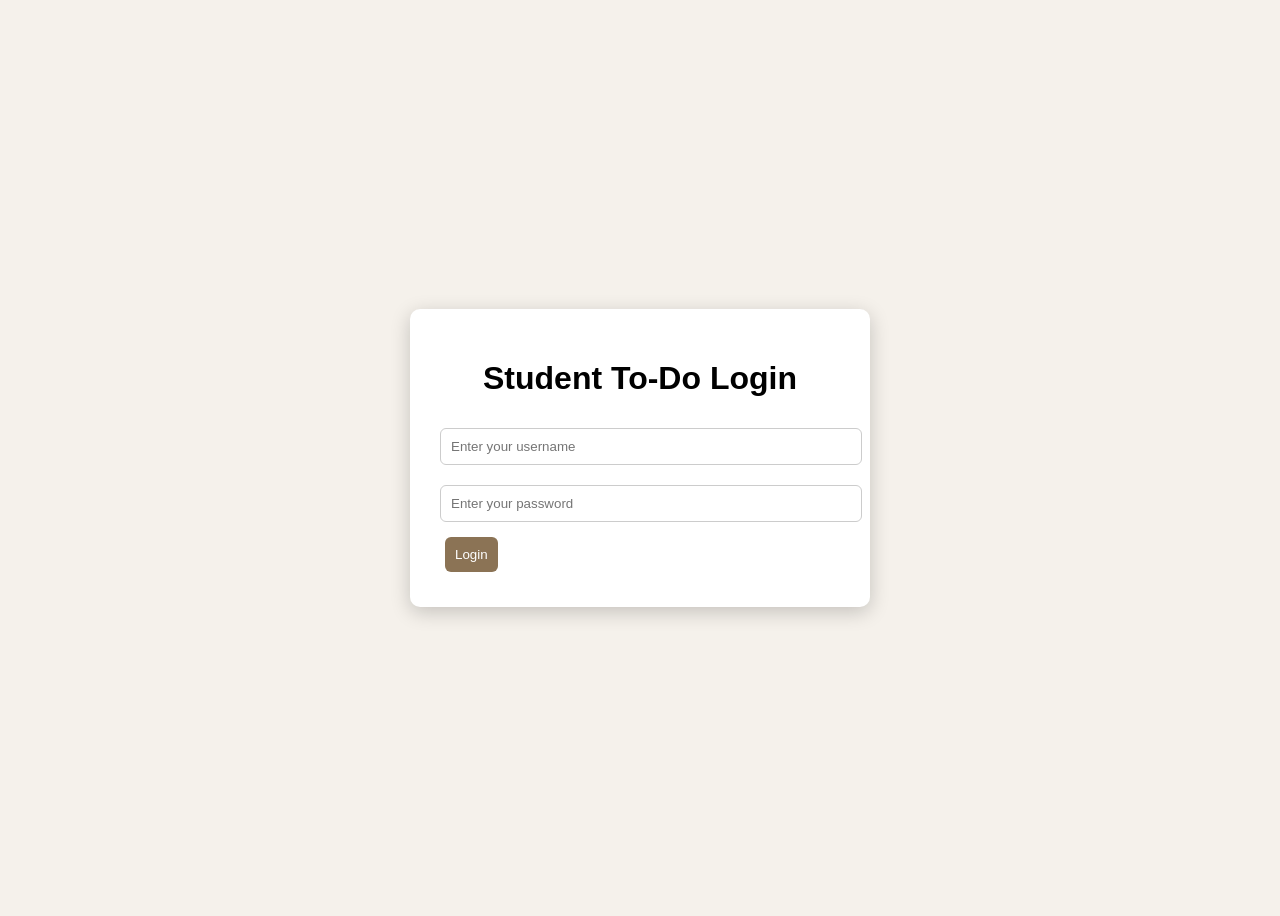
<file: index.html>
<!DOCTYPE html>
<html lang="en">
<head>
<meta charset="UTF-8">
<meta name="viewport" content="width=device-width, initial-scale=1.0">
<title>Student To-Do Login</title>
<link rel="stylesheet" href="style.css">
</head>

<body>

<div class="login-container">
<h1>Student To-Do Login</h1>

<input type="text" id="username" placeholder="Enter your username">
<input type="password" id="password" placeholder="Enter your password">

<button id="login-button">Login</button>

<p id="login-error" style="color:red; display:none;">
Please enter both username and password
</p>

</div>

<script src="login.js"></script>

</body>
</html>
</file>
<file: style.css>
body
{
font-family: Arial;
background-color:#f5f1eb;

display:flex;
justify-content:center;
align-items:center;

min-height:100vh;
}

.container,
.login-container
{
background:white;

padding:30px;

border-radius:10px;

box-shadow:0 5px 20px rgba(0,0,0,0.2);

width:400px;
}

h1
{
text-align:center;
}

input
{
width:100%;
padding:10px;
margin:10px 0;
border-radius:6px;
border:1px solid #ccc;
}

button
{
padding:10px;
margin:5px;
border:none;
background:#8b7355;
color:white;
border-radius:6px;
cursor:pointer;
}

button:hover
{
background:#6e5a42;
}

ul
{
list-style:none;
padding:0;
}

li
{
background:#eee;
margin:8px 0;
padding:10px;
display:flex;
justify-content:space-between;
border-radius:6px;
}

.completed
{
text-decoration:line-through;
opacity:0.6;
}
</file>
